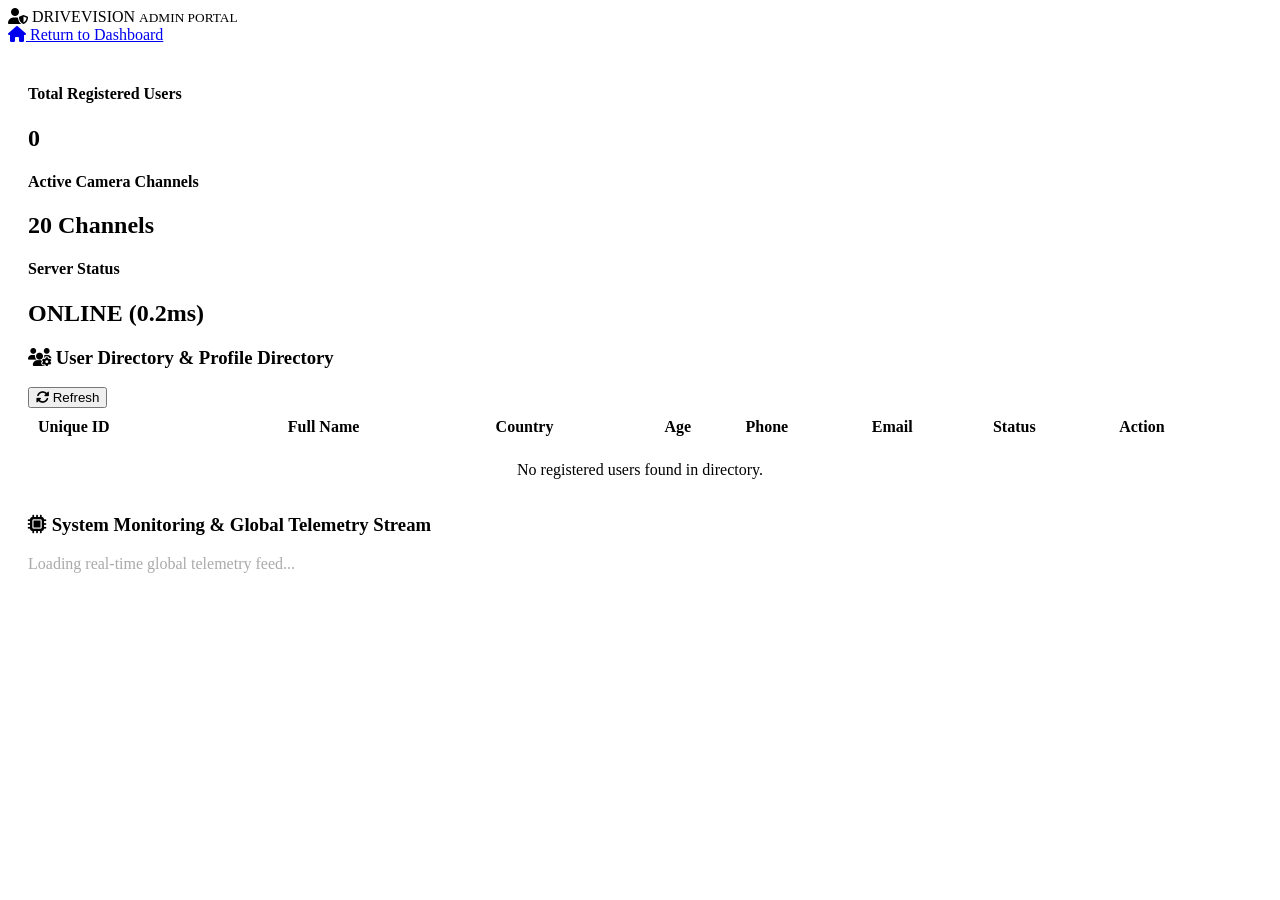
<file: admin.html>
<!DOCTYPE html>
<html lang="en">
<head>
    <meta charset="UTF-8">
    <meta name="viewport" content="width=device-width, initial-scale=1.0">
    <title>DRIVEVISION AI - Enterprise Admin Dashboard</title>
    <link rel="stylesheet" href="style.css">
    <link rel="stylesheet" href="https://cdnjs.cloudflare.com/ajax/libs/font-awesome/6.4.0/css/all.min.css"/>
</head>
<body class="admin-body">

    <!-- Admin Top Header -->
    <header class="cyber-header">
        <div class="logo-area">
            <i class="fa-solid fa-user-shield"></i>
            <span>DRIVEVISION <small>ADMIN PORTAL</small></span>
        </div>
        <div>
            <a href="index.html" class="cyber-btn blue"><i class="fa-solid fa-house"></i> Return to Dashboard</a>
        </div>
    </header>

    <main class="app-container" style="padding:20px;">
        <!-- System Analytics Cards -->
        <section class="toolbar" style="margin-bottom:20px;">
            <div class="cyber-panel" style="flex:1;">
                <h4>Total Registered Users</h4>
                <h2 id="totalUsersCount" style="color:var(--color-green)">1</h2>
            </div>
            <div class="cyber-panel" style="flex:1;">
                <h4>Active Camera Channels</h4>
                <h2 style="color:var(--color-blue)">20 Channels</h2>
            </div>
            <div class="cyber-panel" style="flex:1;">
                <h4>Server Status</h4>
                <h2 style="color:var(--color-yellow)">ONLINE (0.2ms)</h2>
            </div>
        </section>

        <!-- Registered Users Data Table -->
        <section class="cyber-panel" style="margin-bottom:20px;">
            <div class="panel-header">
                <h3><i class="fa-solid fa-users-gear"></i> User Directory & Profile Directory</h3>
                <button class="cyber-btn gold" onclick="refreshAdminData()"><i class="fa-solid fa-rotate"></i> Refresh</button>
            </div>
            <div style="overflow-x:auto;">
                <table style="width:100%; text-align:left; border-collapse:collapse;" id="userTable">
                    <thead>
                        <tr style="border-bottom:1px solid var(--border-cyan); color:var(--color-blue);">
                            <th style="padding:10px;">Unique ID</th>
                            <th>Full Name</th>
                            <th>Country</th>
                            <th>Age</th>
                            <th>Phone</th>
                            <th>Email</th>
                            <th>Status</th>
                            <th>Action</th>
                        </tr>
                    </thead>
                    <tbody id="userTableBody">
                        <!-- User Rows Rendered Dynamically -->
                    </tbody>
                </table>
            </div>
        </section>

        <!-- Live Admin Telemetry Feed Monitor -->
        <section class="cyber-panel">
            <div class="panel-header">
                <h3><i class="fa-solid fa-microchip"></i> System Monitoring & Global Telemetry Stream</h3>
            </div>
            <div class="telemetry-list" id="adminTelemetryFeed">
                <p style="color:#aaa;">Loading real-time global telemetry feed...</p>
            </div>
        </section>
    </main>

    <script src="admin.js"></script>
</body>
              </html>
</file>
<file: style.css>

</file>
